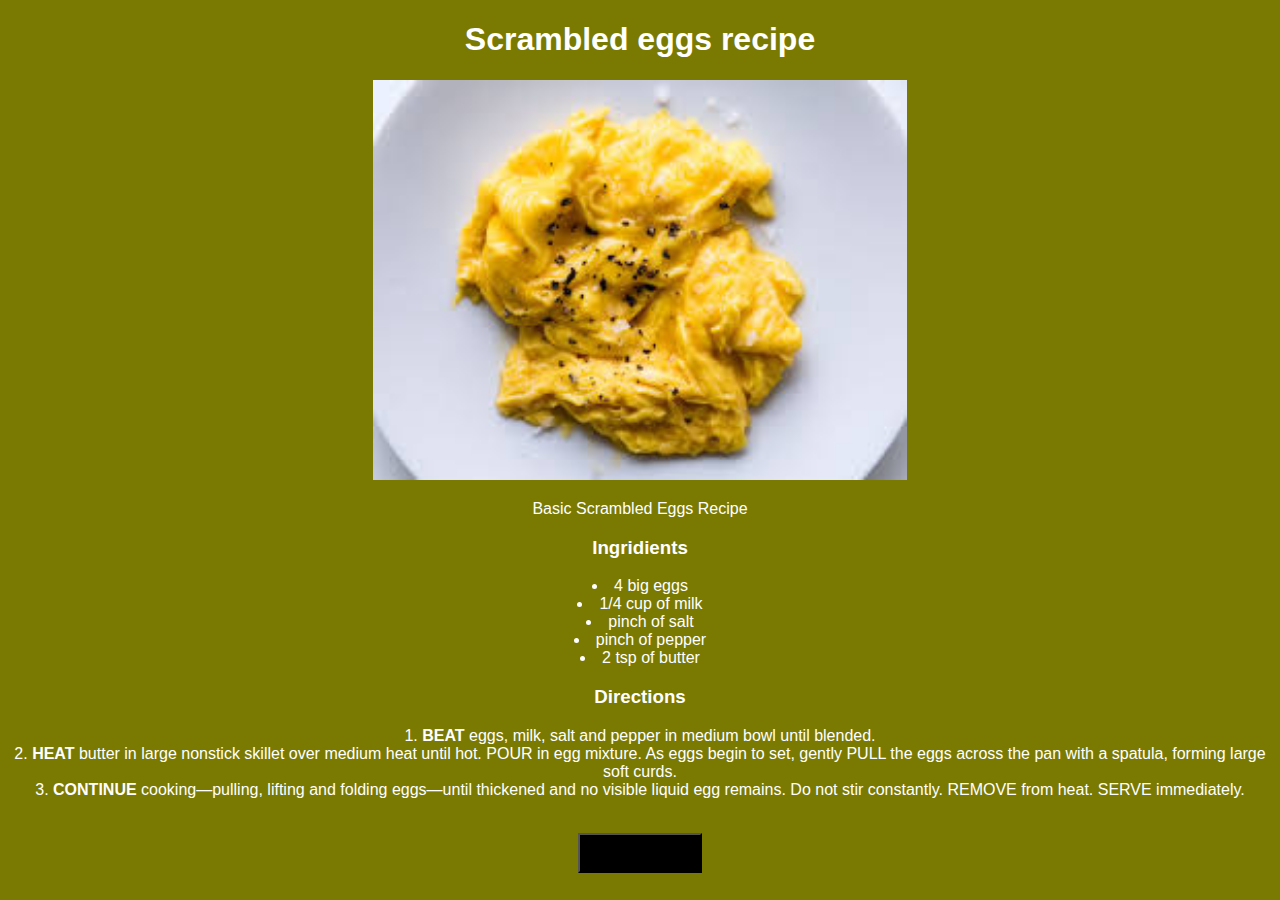
<file: recipes/scrambledeggs.html>
<!DOCTYPE html>
<html lang="en">
<meta charset="UTF-8">
<title>Scrambled Eggs</title>
<link rel="stylesheet" href="scramble.css">
<body>
<h1>Scrambled eggs recipe </h1>
<image src="[data-uri]" >
<p> Basic Scrambled Eggs Recipe</p>
    <h3>Ingridients</h3>
<ul>
<li>4 big eggs</li>
<li>1/4 cup of milk</li>
<li>pinch of salt</li>
<li>pinch of pepper</li>
<li>2 tsp of butter</li>
</ul>

    <h3>Directions</h3>
    <ol>

        <li><strong>BEAT</strong> eggs, milk, salt and pepper in medium bowl until blended.</li>
        <li> <strong>HEAT</strong> butter in large nonstick skillet over medium heat until hot. POUR in egg mixture. As eggs begin to set, gently PULL the eggs across the pan with a spatula, forming large soft curds.</li>
        <li><strong>CONTINUE</strong> cooking—pulling, lifting and folding eggs—until thickened and no visible liquid egg remains. Do not stir constantly. REMOVE from heat. SERVE immediately.</li>



    </ol>
    <br>
    <button class="but"><a href="../index.html">Recipes</a></button>

</body>










</html>
</file>
<file: recipes/scramble.css>
body{
    text-align: center;
    background-color: rgb(122, 122, 3);
    color: white;
    font-family: Arial, Helvetica, sans-serif;
}
ul{
    list-style-position: inside;
    padding-left: 0%;
}
ol{
    list-style-position: inside;
    padding-left: 0%;
    
}
img{
    height: 400px;
    width: auto;
}

.but{
    font-size: 30px;
    background-color: black;
}
a{
    color: black;
    transition: 0.2s linear;
}
a:hover{
    color: white;
}
</file>
